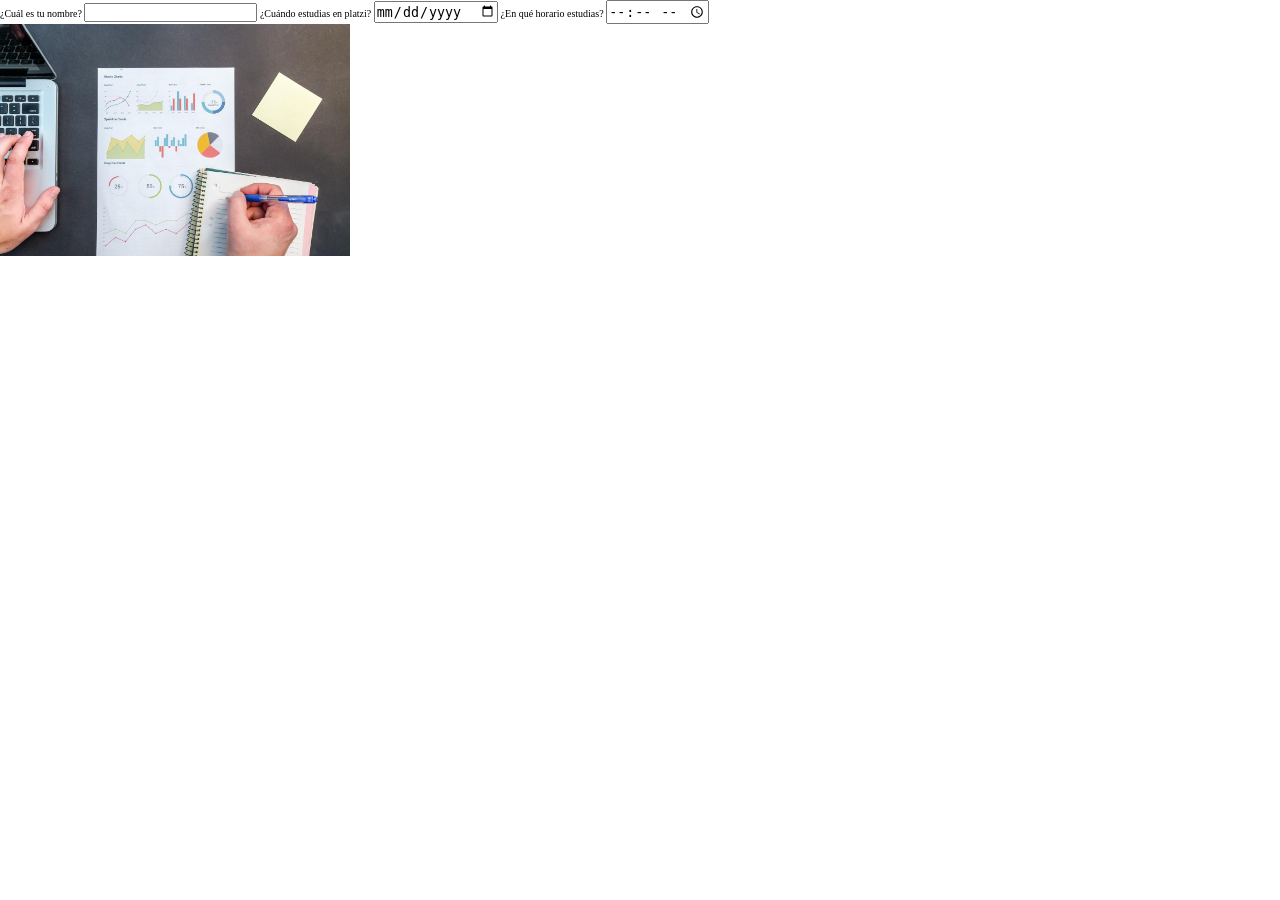
<file: index.html>
<!DOCTYPE html>
<html lang="en">
  <head>
    <meta charset="UTF-8" />
    <meta http-equiv="X-UA-Compatible" content="IE=edge" />
    <meta name="viewport" content="width=device-width, initial-scale=1.0" />
    <title>Etiqueta</title>
    <link rel="stylesheet" href="./style.css" />
  </head>
  <body>
    <main>
      <form action="">
        <label for="name">
          <span>¿Cuál es tu nombre?</span>
          <input id="name" type="text" />
        </label>
        <label for="started-studying">
          <span>¿Cuándo estudias en platzi?</span>
          <input id="started-studying" type="date" />
        </label>
        <label for="time-to-study">
          <span>¿En qué horario estudias?</span>
          <input id="time-to-study" type="time" />
        </label>
      </form>
      <section>
        <img
          src="./pexels-lukas-669615 (1).jpg"
          alt="Es la foto de un perro"
          title="Es un perrito"
        />
      </section>
    </main>
  </body>
</html>
</file>
<file: style.css>
* {
  box-sizing: border-box;
  margin: 0;
  padding: 0;
}
html {
  font-size: 62.5%;
}
img {
  width: 350px;
}
</file>
